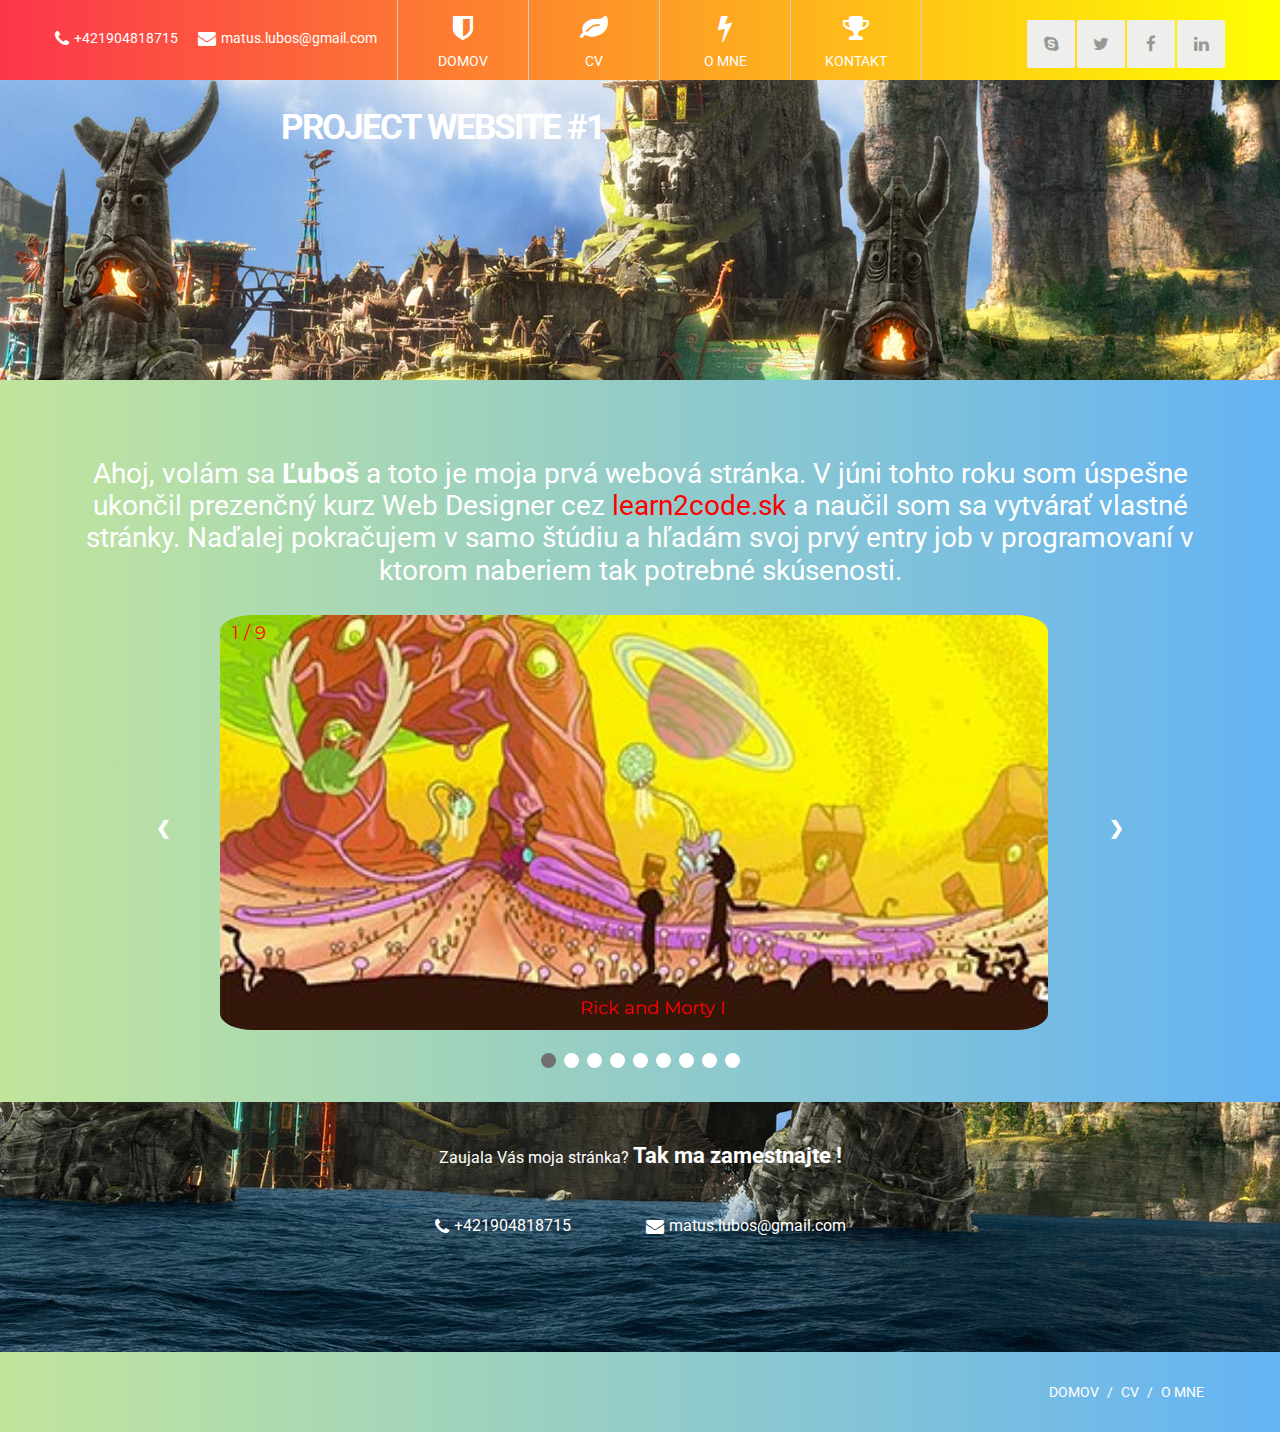
<file: index.html>
<!DOCTYPE html>
<html>
<head>
	<title>Website 1</title>
	<link href="https://fonts.googleapis.com/css?family=Montserrat:100i,400,700&amp;subset=latin-ext" rel="stylesheet">
	<link rel="stylesheet" href="https://fonts.googleapis.com/css?family=Roboto:100,400,700">
	<link rel="stylesheet" href="fonts/Roboto-Medium.ttf">
	<link rel="stylesheet" href="fonts/Roboto-Black.ttf">
	<link rel="stylesheet" href="fonts/Roboto-Bold.ttf">
	<link rel="stylesheet" href="fonts/Roboto-Light.ttf">
	<link rel="stylesheet" href="fonts/Roboto-Regular.ttf">
	<link rel="stylesheet" href="fonts/Roboto-Thin.ttf">
	<link rel="stylesheet" href="css/font-awesome.min.css">
	<link rel="stylesheet" href="css/normalize.css">
	<link rel="stylesheet" href="css/style.css">
	<link rel="stylesheet" href="formular/index.html">
	<link rel="stylesheet" href="CV/index.html">
	

	<meta charset="utf-8">
	<meta name="viewport" content="width=device-width, initial-scale=1">
</head>
<body>
	
	<header class="clearfix">
		<div class="contact">
			<div class="container">
				<ul class="menu personal">
					<li><i class="fa fa-phone"></i><a href="callto://+421904818715">+421904818715</a></li>
					<li><i class="fa fa-envelope"></i><a href="mailto:matus.lubos@gmail.com" target="_blank">matus.lubos@gmail.com</a></li>
				</ul>
					<ul class="menu navigation">
						<li><a href="index.html"><i class="fa fa-shield fa-2x"></i>Domov</a></li>
						<li><a target="_blank" href="#"><i class="fa fa-leaf fa-2x"></i>CV</a></li>
						<li><a target="_blank" href="about.html"><i class="fa fa-bolt fa-2x"></i>O mne</a></li>
						<li><a target="_blank" href="formular/index.html"><i class="fa fa-trophy fa-2x"></i>Kontakt</a></li>
					</ul>
				<ul class="menu social">
					<li><a href="https://www.skype.com/en/home/" target="_blank" class="social-icon"><i class="fa fa-skype"></i></a></li>
					<li><a href="https://twitter.com/" target="_blank" class="social-icon"><i class="fa fa-twitter"></i></a></li>
					<li><a href="https://sk-sk.facebook.com/" target="_blank" class="social-icon"><i class="fa fa-facebook"></i></a></li>
					<li><a href="https://www.linkedin.com/" target="_blank" class="social-icon"><i class="fa fa-linkedin"></i></a></li>
				</ul>
			</div>
		</div>
	</header>

	<main>
		<article>
			<header class="post-header">
				<div class="container">
					<h1 class="post-title">Project Website #1</h1>
				</div>
			</header>
			<div class="post-content">
				<div class="container">
					<p class="text-center">Ahoj, volám sa <strong>Ľuboš</strong> a toto je moja prvá webová stránka. V júni tohto roku som úspešne ukončil prezenčný kurz Web Designer cez <a class="learn2code" href="https://www.learn2code.sk/" target="_blank">learn2code.sk</a> a naučil som sa vytvárať vlastné stránky. Naďalej pokračujem v samo štúdiu a hľadám svoj prvý entry job v programovaní v ktorom naberiem tak potrebné skúsenosti.</p>


					<div class="slideshow-container">

						
  						<div class="mySlides fade">
    					<div class="numbertext">1 / 9</div>
    					<img src="img/morty/thumb-2.jpg" style="width:90%">
    					<div class="text">Rick and Morty I</div>
  						</div>

  						<div class="mySlides fade">
    					<div class="numbertext">2 / 9</div>
    					<img src="img/morty/thumb-3.jpg" style="width:90%">
    					<div class="text">Rick and Morty II</div>
  						</div>

  						<div class="mySlides fade">
    					<div class="numbertext">3 / 9</div>
    					<img src="img/morty/thumb-4.jpg" style="width:90%">
    					<div class="text">Rick and Morty III</div>
  						</div>

  						<div class="mySlides fade">
    					<div class="numbertext">4 / 9</div>
    					<img src="img/morty/thumb-7.jpg" style="width:90%">
    					<div class="text">Rick and Morty IV</div>
  						</div>

  						<div class="mySlides fade">
    					<div class="numbertext">5 / 9</div>
    					<img src="img/morty/thumb-5.jpg" style="width:90%">
    					<div class="text">Rick and Morty V</div>
  						</div>

  						<div class="mySlides fade">
    					<div class="numbertext">6 / 9</div>
    					<img src="img/morty/thumb-6.jpg" style="width:90%">
    					<div class="text">Rick and Morty VI</div>
  						</div>

  						<div class="mySlides fade">
    					<div class="numbertext">7 / 9</div>
    					<img src="img/zim/thumb-1.jpg" style="width:90%">
    					<div class="text">Random I</div>
  						</div>

  						<div class="mySlides fade">
    					<div class="numbertext">8 / 9</div>
    					<img src="img/zim/thumb-3.jpg" style="width:90%">
    					<div class="text">Random II</div>
  						</div>

  						<div class="mySlides fade">
    					<div class="numbertext">9 / 9</div>
    					<img src="img/zim/thumb-4.jpg" style="width:90%">
    					<div class="text">Random III</div>
  						</div>

  						
  						<a class="prev" onclick="plusSlides(-1)">&#10094;</a>
  						<a class="next" onclick="plusSlides(1)">&#10095;</a>
						</div>
						<br>

						
						<div style="text-align:center">
  							<span class="dot" onclick="currentSlide(1)"></span> 
  							<span class="dot" onclick="currentSlide(2)"></span> 
  							<span class="dot" onclick="currentSlide(3)"></span>
  							<span class="dot" onclick="currentSlide(4)"></span>
  							<span class="dot" onclick="currentSlide(5)"></span>
  							<span class="dot" onclick="currentSlide(6)"></span>
  							<span class="dot" onclick="currentSlide(7)"></span>
  							<span class="dot" onclick="currentSlide(8)"></span>
  							<span class="dot" onclick="currentSlide(9)"></span> 
						</div>
					</div>
				</div>
			</div>
		</article>
	</main>

	<aside class="pre-footer">
		<div class="container">
			<p>Zaujala Vás moja stránka? <strong>Tak ma zamestnajte !</strong>
			</p>

			<ul class="menu personal">
					<li><i class="fa fa-phone"></i><a href="callto://+421904818715">+421904818715</a></li>
					<li><i class="fa fa-envelope"></i><a href="mailto:matus.lubos@gmail.com">matus.lubos@gmail.com</a></li>
			</ul>
		</div>
	</aside>

	<footer>
		<div class="container">
			<ul class="menu nav-footer">
					<li><a href="index.html">Domov</a></li>
					<li><a target="_blank" href="#">CV</a></li>
					<li><a href="about.html">O mne</a></li>
			</ul>
		</div>
		<button onclick="topFunction()" id="myBtn" title="Go to top"><i class="fa fa-sort-up fa-2x"></i></button>
	</footer>

	<script src="js/jquery-3.3.1.min.js"></script>
	<script src="js/script.js"></script>

</body>
</html>
</file>
<file: css/style.css>
body	{
	margin: 0px;
	padding: 0px;
	box-sizing: border-box;
	font-family: 'Roboto', 'Montserrat', sans-serif;
	color: white;
	background: linear-gradient(to right, #c2e59c, #64b3f4);
	-webkit-font-smoothing: antialiased;


}

nav {
	margin-top: 100px;
}

.clearfix::after {
    content: "";
    clear: both;
    display: table;
}

.container:before,
.group:before,
.menu:before,
.group:after,
.menu:after {
		content: " ";
		display: table;
}

.containter:after,
.group:after,
.menu:after {
	clear: both;
}

.container,
.group,
.menu {
	*zoom: 1;
}

a {
	text-decoration: none;
}

strong {
	font-weight: 700;
}

.menu {
	list-style: none;
	padding-left: 0;
	margin: 0;
}

.menu li {
	float: left;
}

.fa {
	vertical-align: middle;
}

.container {
	width: 1170px;
	margin: 0 auto;
}

.contact,
.personal a {
	color: #fff;
}


.contact {
	background: linear-gradient(to right, #FC354C, yellow);
	height: 80px;
	font-size: 14px;
	position: fixed;
	width: 100%;
	z-index: 1;
}

.personal {
	margin-top: 30px;
	float: left;
}

.social	{
	margin-top: 20px;
	float: right;
}

.personal li {
	margin-right: 20px;
}

.personal .fa {
	font-size: 18px;
	margin-right: 5px;
}

.social	.fa {
	font-size: 17px;
}

.social-icon {
	display: block;
	height: 48px;
	line-height: 46px;
	width: 48px;
	color: #989898;
	background: #EEEFED;
	text-align: center;
	border-radius: 2px;
	margin-left: 2px;
}

.social-icon:hover,
.social-icon:focus {
	color: #fff;
	background: #5BD0EC;
}



.navigation {
	float: left;
}

.navigation .fa {
	display: block;
	padding-bottom: 10px;
	padding-top: 15px;
}

.navigation li {
	border-left: 1px solid #CECECE;
}

.navigation li:last-child {
	border-right: 1px solid #CECECE;
}

.navigation a {
	display: block;
	width: 130px;
	height: 80px;
	text-align: center;
	color: white;
	text-transform: uppercase;
}


.navigation a:hover,
.navigation a:focus {
	color: #DE5738;
}

.text-center {
	text-align: center;
	padding-top: 50px;
	font-size: 28px;
	font-weight: 400;
}

.post-header {
	margin-top: 80px;
	height: 300px;
	background: url('../img/cover.jpg') center -550px no-repeat;
}

.post-title	{
	color: #fff;
	font-size: 35px;
	font-weight: 700;
	padding: 18px 46px;
	border-radius: 7px;
	display: inline-block;
	text-transform: uppercase;
	letter-spacing: -2px;
	margin-top: 10px;
	margin-left: 180px;
}

.post-content {
	padding-bottom: 30px;
}

.post-content h2	{
	color: #323232;
	font-weight: 400;
	font-size: 30px;
	line-height: 42px;
}

.controls	{
	width: 800px;
	margin: 50px auto;
	text-align: center;	
}

.controls a {
	font-size: 24px;
	font-weight: 100;
	color: #39A3D4;
	text-transform: uppercase;
	padding: 0 25px;
	line-height: 48px;
	display: block;
}


.pre-footer {
	color: #fff;
	background: #323232;
	background: url('../img/cover.jpg') center -950px no-repeat;
	text-align: center;
	height: 250px;
}

.pre-footer .container {
	width: 500px;
	padding: 25px 0 60px 0;
}

.pre-footer p {
	font-size: 16px;
	line-height: 26px;
}

.pre-footer strong {
	font-size: 22px;
	font-weight: 700;
	text-transform: none;
}

.pre-footer .personal li {
	margin-right: 0;
	margin-left: 15px;
}

.pre-footer .personal li:first-child {
	margin-right: 60px;
}

footer {
	font-size: 14px;
}

footer p {
	color: white;
	float: left;
	padding-left: 200px;
}

footer p a {
	color: white;
	font-weight: 700;
}

footer p,
footer .menu {
	margin: 32px 0 32px 0;
}

footer .menu {
	font-weight: 400;
	text-transform: uppercase;
	float: right;
}

footer .menu a {
	color: white;
}

footer .menu a:hover,
footer .menu a:focus {
	text-decoration: underline;
}

footer li:after {
	color: white;
	content:'/';
	margin: 0 8px;
}

footer li:last-child:after {
	content: '';
}

footer  {
	height: 80px;
	width: 250px;
	position: relative;
	left: 50px;
}


.container::after,
nav::after
 {
    content: "";
    clear: both;
    display: table;
}

.learn2code {
	color: red;
}

.learn2code:hover,
.learn2code:focus {
	color: lightyellow;
}

aside .menu {
	margin-left: 30px;
}


.slideshow-container {
  max-width: 1000px;
  position: relative;
  margin: 0 auto;
}


.mySlides {
    display: none;
    margin-left: 80px;
}


.prev, .next {
  cursor: pointer;
  position: absolute;
  top: 50%;
  width: auto;
  margin-top: -22px;
  padding: 16px;
  color: white;
  font-weight: bold;
  font-size: 18px;
  transition: 0.6s ease;
  border-radius: 0 3px 3px 0;
}


.next {
  right: 0;
  border-radius: 3px 0 0 3px;
}


.prev:hover, .next:hover {
  background-color: rgba(0,0,0,0.8);
}


.text {
  color: red;
  font-size: 18px;
  padding: 8px 12px;
  margin-left: -80px;
  position: absolute;
  bottom: 8px;
  width: 100%;
  text-align: center;
  font-family: 'Montserrat';
}


.numbertext {
  color: red;
  font-size: 18px;
  padding: 8px 12px;
  position: absolute;
  font-family: 'Montserrat';
  top: 0;
}


.dot {
  cursor: pointer;
  height: 15px;
  width: 15px;
  margin: 0 2px;
  background-color: white;
  border-radius: 50%;
  display: inline-block;
  transition: background-color 0.6s ease;
}

.active, .dot:hover {
  background-color: #717171;
}


.fade {
  -webkit-animation-name: fade;
  -webkit-animation-duration: 1.5s;
  animation-name: fade;
  animation-duration: 1.5s;
}

@-webkit-keyframes fade {
  from {opacity: .4} 
  to {opacity: 1}
}

@keyframes fade {
  from {opacity: .4} 
  to {opacity: 1}
}

img {
	border-radius: 4%;
}

#myBtn {
    display: none; 
    position: fixed; 
    bottom: 65px; 
    right: 30px; 
    z-index: 99; 
    border: none; 
    outline: none; 
    background-color: blue; 
    color: white; 
    cursor: pointer; 
    padding: 8px; 
    border-radius: 15px; 
    font-size: 18px; 
}

#myBtn:hover {
    background-color: lightgreen; 
}
</file>
